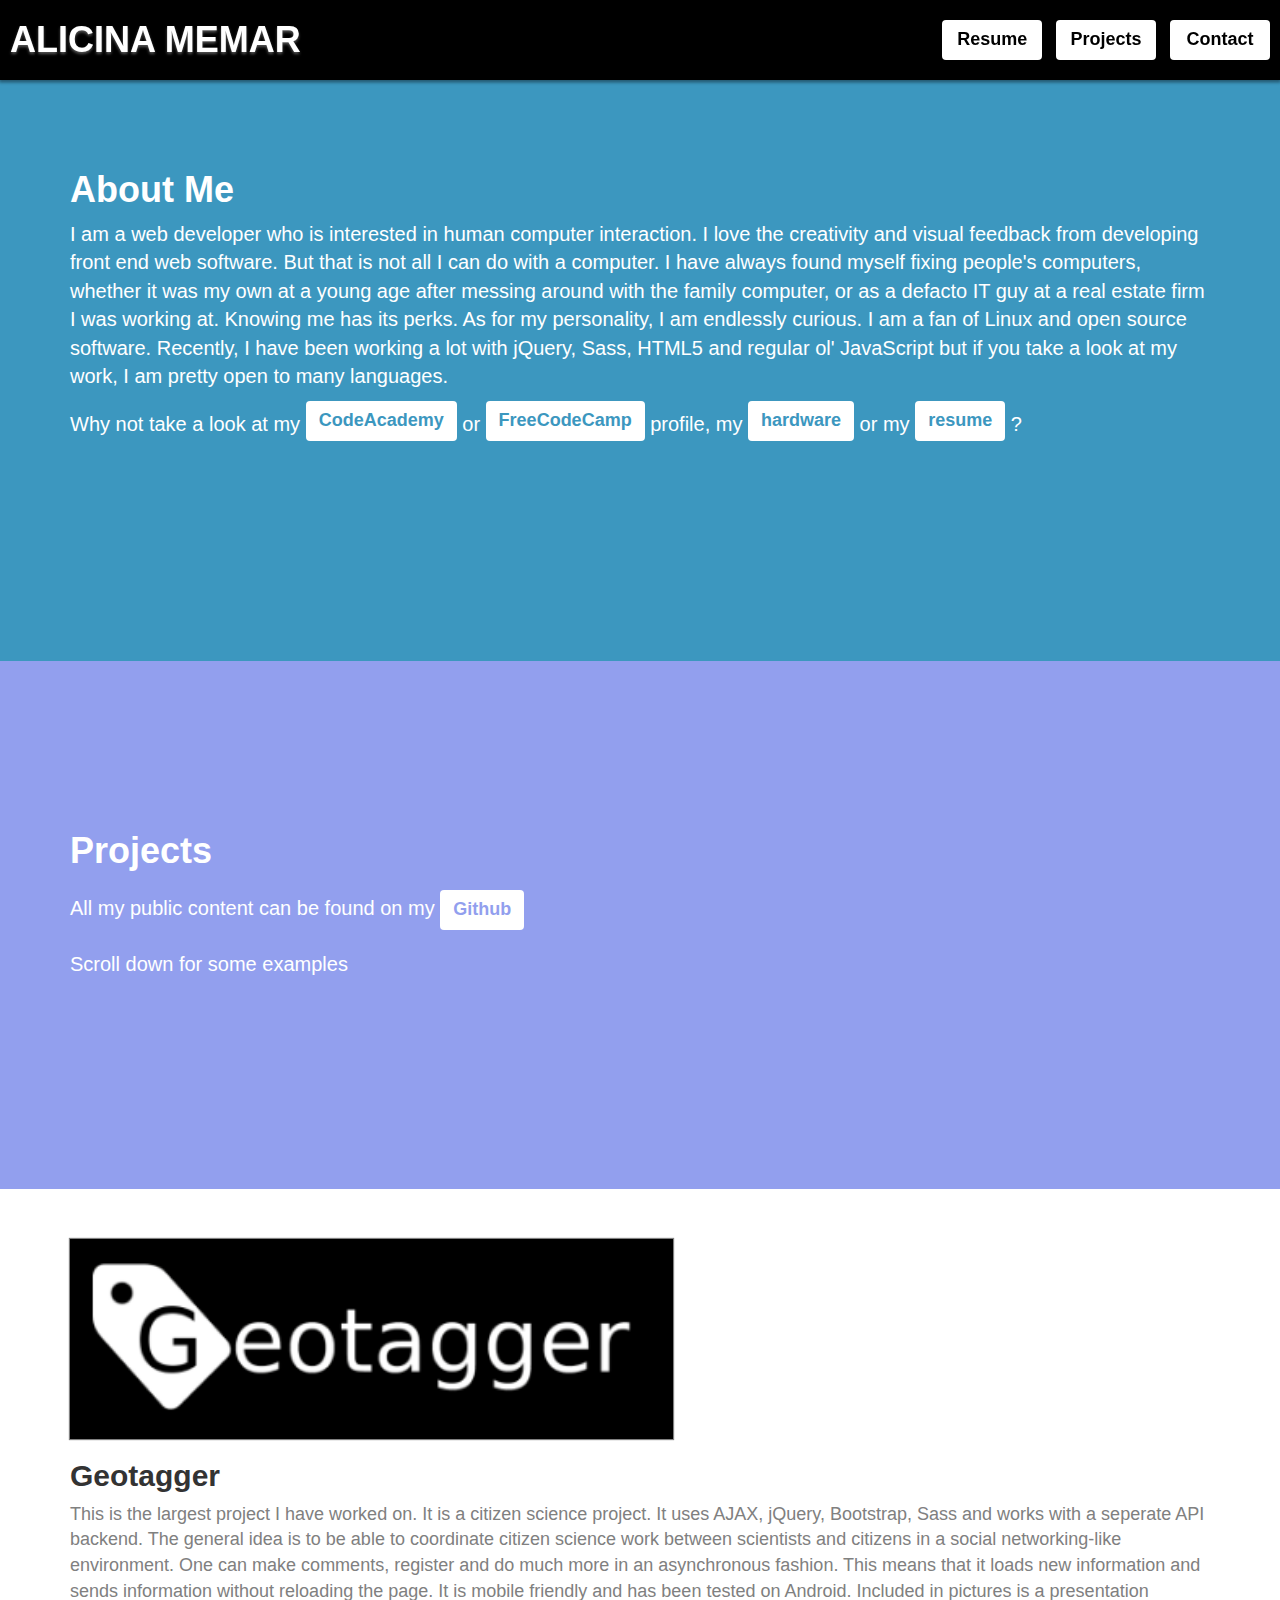
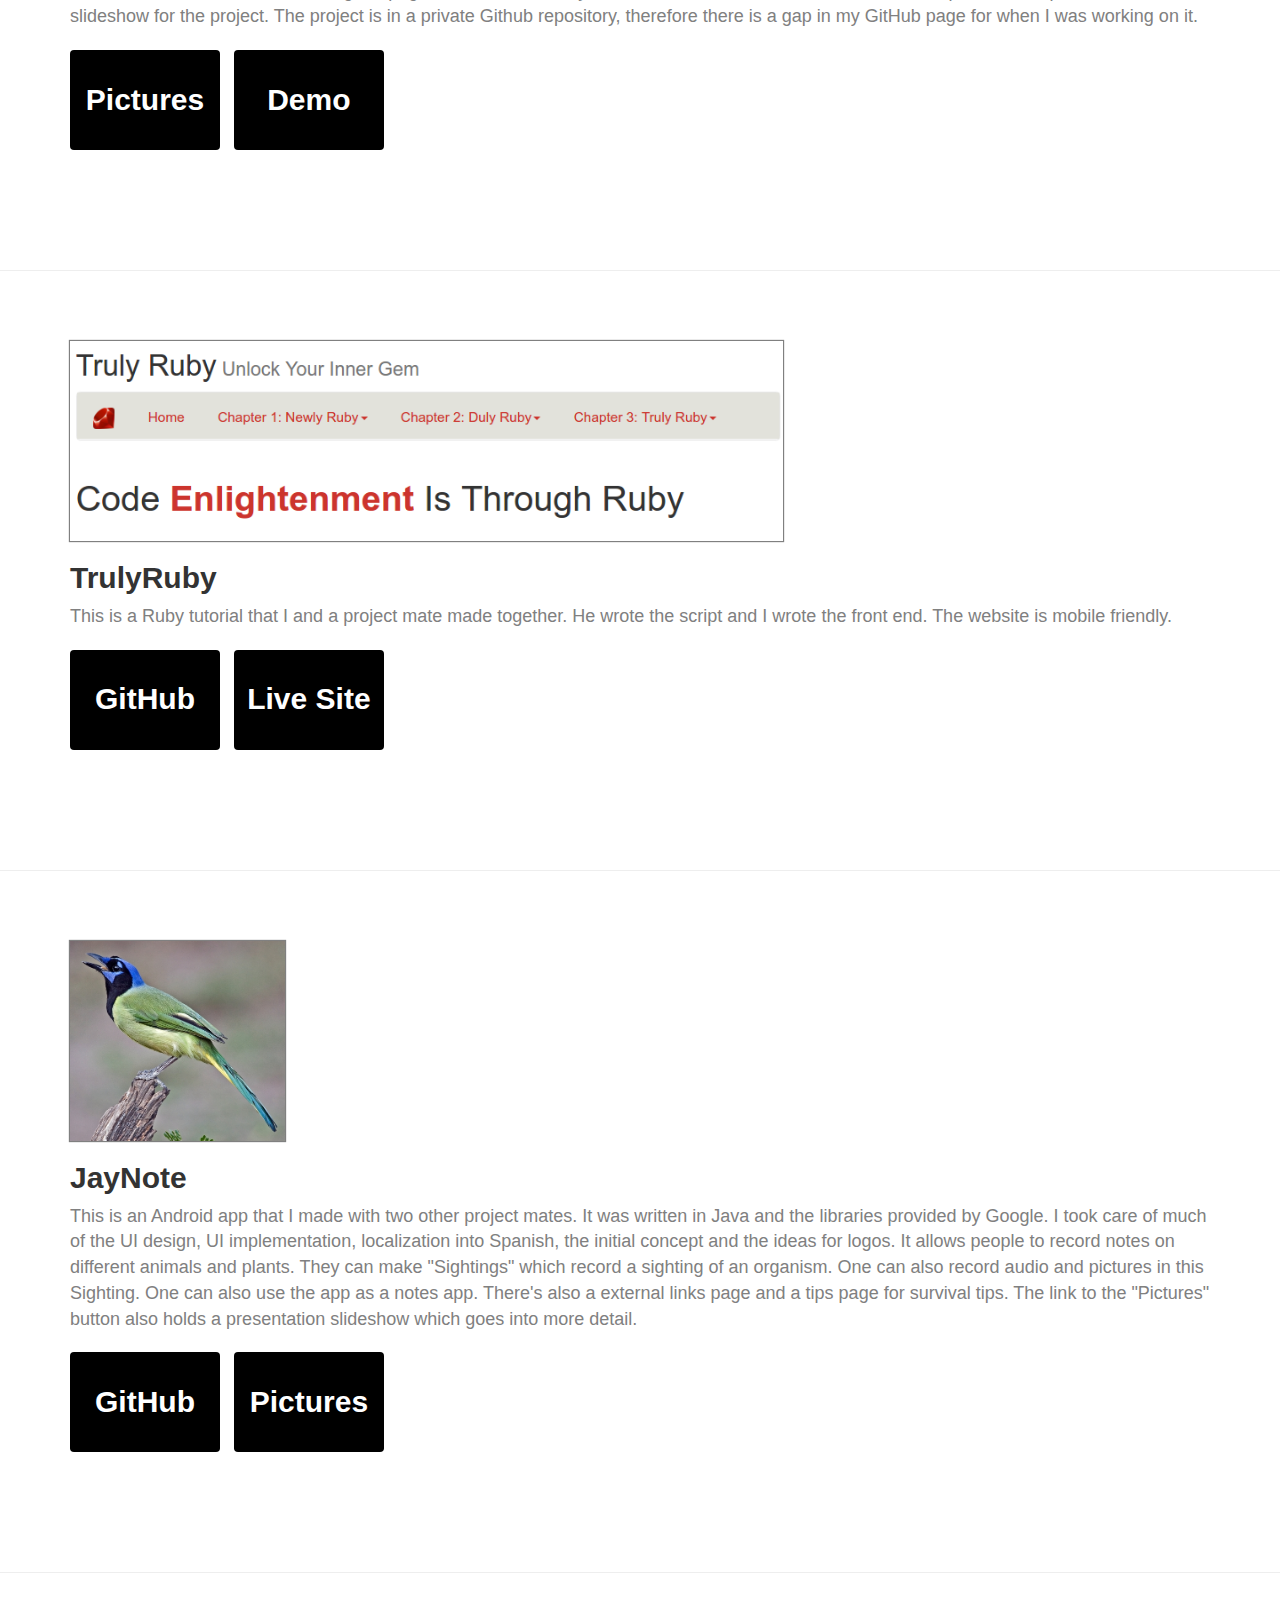
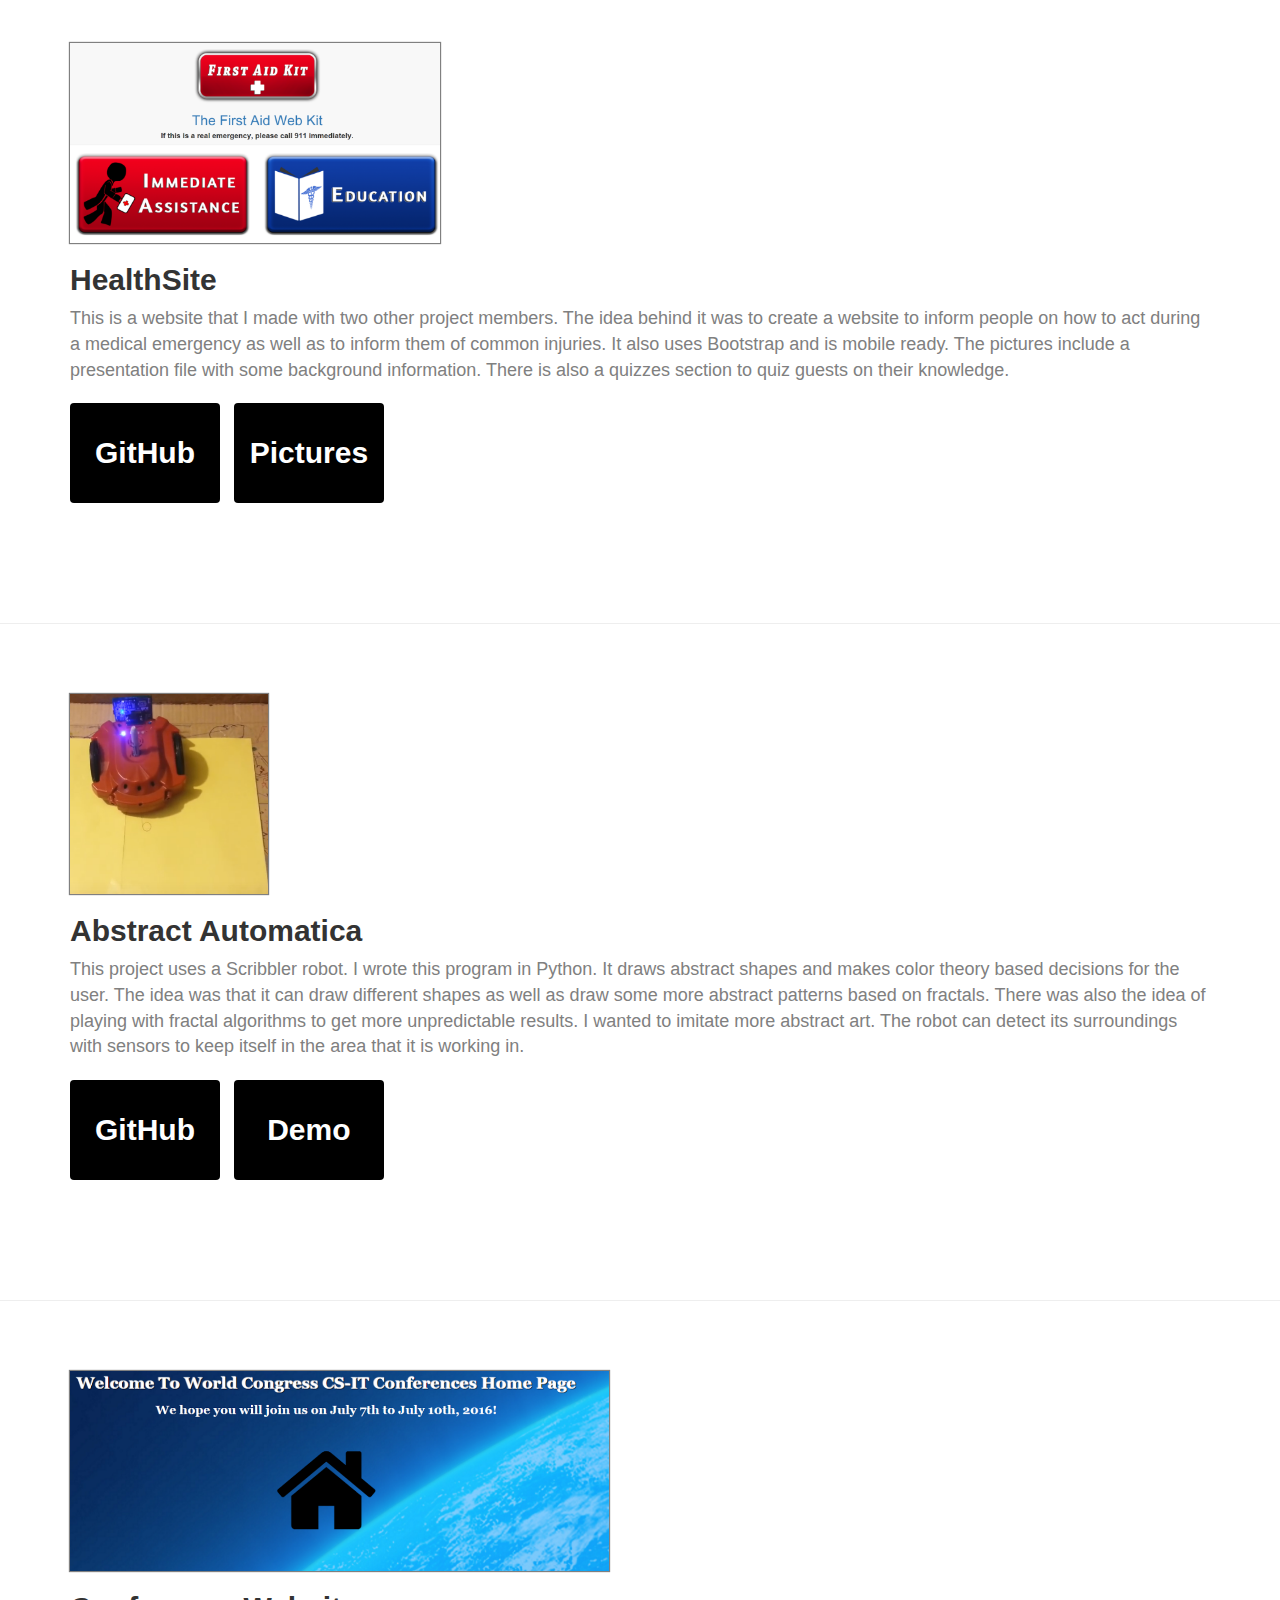
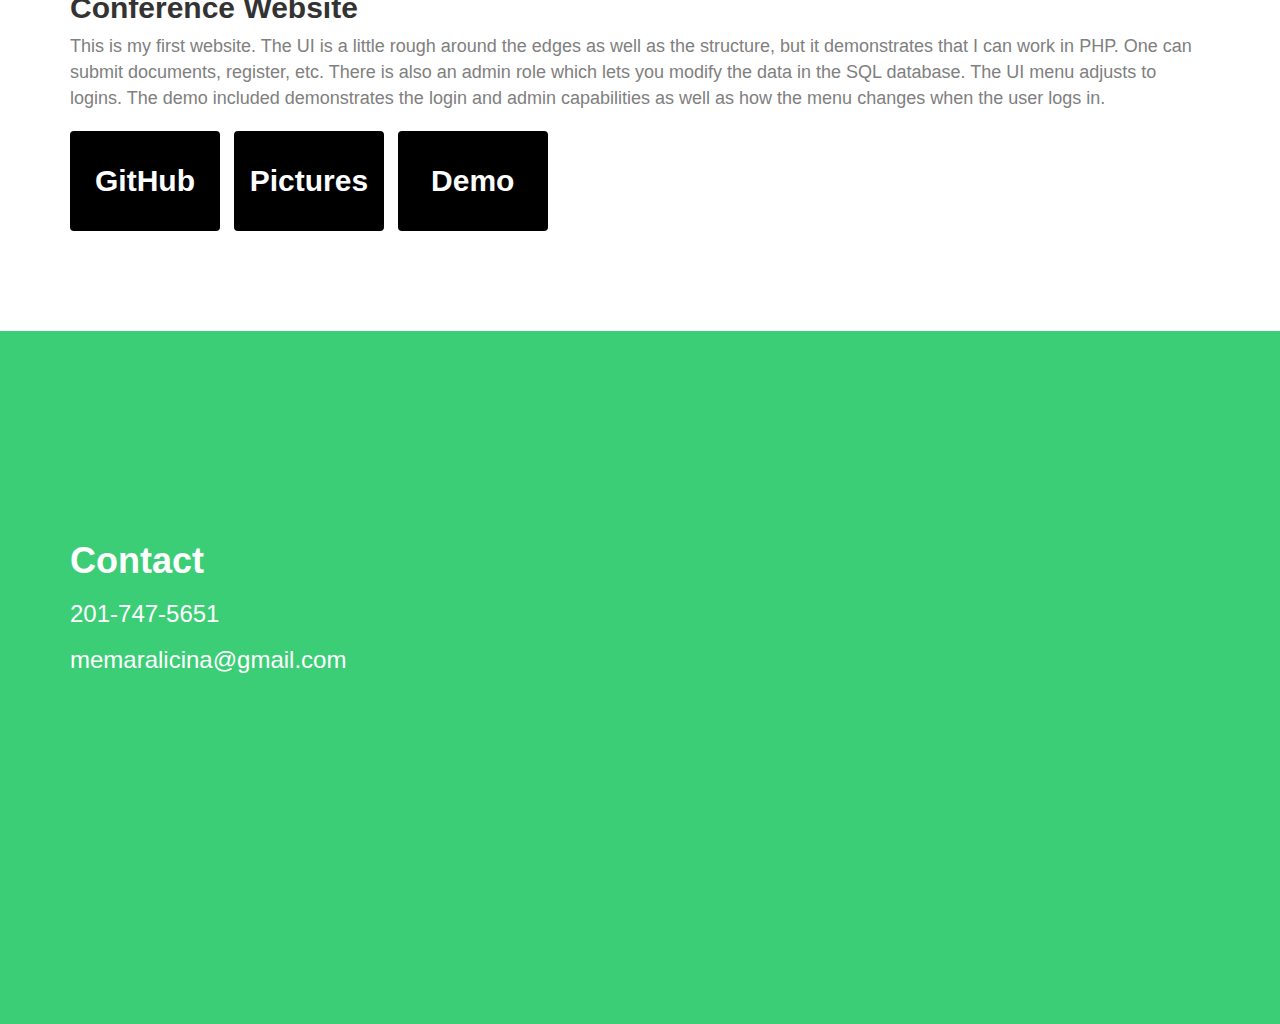
<file: index.html>
<!DOCTYPE html>
<html>
<head>
	<title>
	Alicina Memar's Portfolio
	</title>
	
	<meta charset="utf-8">
	<meta http-equiv="X-UA-Compatible" content="IE=edge">
	<meta name="viewport" content="width=device-width, initial-scale=1">
  <meta name="portfolio" content="Alicina Memar">
  <meta name="author" content="Alicina Memar">
	<!-- jQuery -->
	<!--<script src="https://ajax.googleapis.com/ajax/libs/jquery/1.11.3/jquery.min.js"></script>-->

	<!-- Bootstrap 3 -->
	<!--<script src="http://maxcdn.bootstrapcdn.com/bootstrap/3.3.5/js/bootstrap.min.js"></script>-->
	<!--<link rel="stylesheet" href="http://maxcdn.bootstrapcdn.com/bootstrap/3.3.5/css/bootstrap.min.css">-->
		<!--css-->
		
		
	<script src="./js/jquery-2.2.3.min.js"></script>
	<script src="./js/bootstrap.min.js"></script>
	<link href="./css/bootstrap.min.css" rel="stylesheet"/>
	
	
	<link href="./css/cssindex.css" rel="stylesheet" type="text/css">
	<link href="./images/favicon.ico" rel="shortcut icon">

</head>
<body>
	

	<div class="container visible-md visible-lg visible-sm">
		<div class="row">
			<nav class="navbar navbar-default navbar-fixed-top top ">
				<ul class="menu">
					<li class="name">
						<a class="" href="#about_me">
							<h1>Alicina Memar</h1>
						</a>
					</li>
	
				</ul>
				<ul class="menu menu_buttons">
					<li>
						<a href="https://drive.google.com/file/d/0B8VIAVgDjYzHR2hpUnB3a2Nka1E/view?usp=sharing" >
						<button type="button" class="btn" >Resume</button>
						</a>
					</li>
					<li>
						<a href="#projects_header" >
						<button type="button" class="btn" >Projects</button>
						</a>
					</li>
					<li>
						<a href="#contact" >
						<button type="button" class="btn">Contact</button>
						</a>
					</li>
				</ul>
			</nav>
		</div>
	</div>
	
	
	<div class="container visible-xs">
	<div class="row">
		<nav class="navbar navbar-inverse navbar-fixed-top top" role="navigation">
				<div class="navbar-header" >
					<button type="button" class="navbar-toggle collapsed" data-toggle="collapse" data-target="#bootstrap_collapse">
						<span class="sr-only">Toggle navigation</span>
						<span class="icon-bar"></span>
						<span class="icon-bar"></span>
						<span class="icon-bar"></span>
					</button>
					<span class="navbar-brand">
						<a href="#about_me" class="name_mobile">
							<span>ALICINA M</span>
						</a>
					</span>
				</div>
				<div class="collapse navbar-collapse nav" id="bootstrap_collapse">
				<ul class="menu_drop">
					<li>
						<a href="https://drive.google.com/file/d/0B8VIAVgDjYzHR2hpUnB3a2Nka1E/view?usp=sharing" >
						<button type="button" class="btn" >Resume</button>
						</a>
					</li>
					<li>
						<a href="#projects_header" >
						<button type="button" class="btn" >Projects</button>
						</a>
					</li>
					<li>
						<a href="#contact" >
						<button type="button" class="btn">Contact</button>
						</a>
					</li>
				</ul>
				</div>
		</nav>
	</div>
	</div>

	<div id="about_me" class="headers">
	<div class="container" >
		<div class="row">
		<div class="col-xs-12">
			<h1>About Me</h1>
			
			<p>I am a web developer who is interested in human computer interaction. I love the creativity and visual feedback from developing front end web software. But that is not all I can do with a computer.
			I have always found myself fixing people's computers, whether it was my own at a young age after messing around with the family computer, or as a defacto IT guy at a real estate firm I was working at. Knowing me has its perks. As for my personality, I am endlessly curious.
			I am a fan of Linux and open source software. Recently, I have been working a lot with jQuery, Sass, HTML5 and regular ol' JavaScript but if you take a look at my work, I am pretty open to many languages.
			</p>
			
			<p>Why not take a look at my 
			<a href="https://www.codecademy.com/chocolatechimpcookie"><button class="white_button button_margin btn"> CodeAcademy</button></a> or <a href="https://www.freecodecamp.com/chocolatechimpcookie"><button class="white_button button_margin btn">FreeCodeCamp</button></a>
			profile, my <a href="./hardware.html"><button class="white_button btn button_margin">hardware</button></a> 
			or my <a href="https://drive.google.com/file/d/0B8VIAVgDjYzHbjR0bGRfR3FBYkU/view" ><button type="button" class="white_button btn button_margin" >resume</button></a> ?</p>

			
		</div>
		</div>
	</div>
	</div>


	
	<div id="projects_header" class="headers">
	<div class="container" >
		<div class="row">
		<div class="col-xs-12 ">
			<h1>Projects</h1>
			<p> All my public content can be found on my
			<a  href="https://github.com/chocolatechimpcookie"><button style="margin-bottom: 10px;" class="btn white_button">Github</button></a>
			</p>
			<p>Scroll down for some examples</p>
		</div>
		</div>
	</div>
	</div>
	
	<div id="geotagger" class="project_wrapper">
	<div class="container" >
		<div class="row">
		<div class="col-xs-12">
			<img class="project_preview img-responsive" src="./images/geotagger_shots/geotagger.png">
					<h2>Geotagger</h2>
			<p class="project_description">This is the largest project I have worked on. It is a citizen science project. It uses AJAX, jQuery, Bootstrap, Sass and works with a seperate
			API backend. The general idea is to be able to coordinate citizen science work between scientists and citizens in a social networking-like environment.
			One can make comments, register and do much more in an asynchronous fashion. This means that it loads new information and sends information without reloading the page. It is mobile friendly and has been tested on Android.
			Included in pictures is a presentation slideshow for the project. The project is in a private Github repository, therefore there is a gap in my GitHub page for when I was working on it.
			</p>
			<a style="margin-right:10px" href="https://drive.google.com/open?id=0B8VIAVgDjYzHZFYwUVppbXFJaVk"><button class="project_buttons btn">Pictures</button></a>
			<a href="https://youtu.be/eXdX8pR4vGk"><button class="project_buttons btn">Demo</button></a>
		</div>
		</div>
	</div>
	</div>
	
		<hr>

	
	<div id="truly_ruby" class="project_wrapper">
	<div class="container" >
		<div class="row">
		<div class="col-xs-12">
			<img class="project_preview img-responsive" src="./images/trulyruby_shots/trulyrubyscreen.png">
					<h2>TrulyRuby</h2>
			<p class="project_description">
			This is a Ruby tutorial that I and a project mate made together. He wrote the script and I wrote the front end.
			The website is mobile friendly.
			</p>
			
			<a style="margin-right:10px" href="https://github.com/chocolatechimpcookie/trulyrubytutorial"><button class="project_buttons btn">GitHub</button></a>
			<a href="http://amem.neocities.org/trulyrubytutorial/html/index.html"><button class="project_buttons btn">Live Site</button></a>
		</div>
		</div>
	</div>
	</div>
	
	

	
	<hr>
	
	<div id="jay_note" class="project_wrapper">
	<div class="container" >
		<div class="row">
		<div class="col-xs-12">
			<img class= "project_preview img-responsive" src="./images/jay_preview.jpg">
			<h2>JayNote</h2>
			<p class="project_description">This is an Android app that I made with two other project mates.
			It was written in Java and the libraries provided
			by Google. I took care of much of the UI design, UI implementation, localization into Spanish,
			the initial concept and the ideas for logos. It
			allows people to record notes on different animals and plants. They can make "Sightings" which
			record a sighting of an organism. One can also record audio and pictures in this Sighting.
			One can also use the app as a notes app. There's also a external links page and a tips page for
			survival tips.
			The link to the "Pictures" button also holds a presentation slideshow which goes into more detail.
			</p>
			<a style="margin-right:10px" href="https://github.com/DestefanoHub/JayNote"><button class="project_buttons btn">GitHub</button></a>
			<a  href="https://drive.google.com/open?id=0B8VIAVgDjYzHanlnNjZyeEZ6WFk"><button class="project_buttons btn">Pictures</button></a>
		</div>
		</div>
	</div>
	</div>
	
	<hr>
	
	
	<div id="health_site" class="project_wrapper">
	<div class="container" >
		<div class="row">
		<div class="col-xs-12">
			<img class= "project_preview img-responsive" src="./images/health_preview.png">
			<h2>HealthSite</h2>
			<p class="project_description">This is a website that I made with two other project members. The idea behind it was to create a website
			to inform people on how to act during a medical emergency as well as to inform them of common injuries. It also uses Bootstrap and is
			mobile ready. The pictures include a presentation file with some background information. There is also a quizzes section to quiz
			guests on their knowledge.
			</p>
			<a style="margin-right:10px" href="https://github.com/DestefanoHub/HealthSite"><button class="project_buttons btn">GitHub</button></a>
			<a  href="https://drive.google.com/open?id=0B8VIAVgDjYzHSDkwSEhyRXByalE"><button class="project_buttons btn">Pictures</button></a>
		</div>
		</div>
	</div>
	</div>
	
	<hr>
	
	
	<div id="abstract_automatica" class="project_wrapper">
	<div class="container" >
		<div class="row">
		<div class="col-xs-12">
			<img class="project_preview img-responsive" src="./images/abstract_preview.png">
			<h2>Abstract Automatica</h2>
			<p class="project_description">This project uses a Scribbler robot. I wrote this program in Python. It draws abstract shapes and makes color theory based decisions for the user. The idea was that
			it can draw different shapes as well as draw some more abstract patterns based on fractals. There was also the idea of playing with fractal
			algorithms to get more unpredictable results. I wanted to imitate more abstract art. The robot can detect its surroundings with sensors to keep itself in the area
			that it is working in.</p>
			<a style="margin-right:10px" href="https://github.com/chocolatechimpcookie/abstract_automatica"><button class="project_buttons btn">GitHub</button></a>
			<a href="https://www.youtube.com/watch?v=ATaP7N77Aew"><button class="project_buttons btn">Demo</button></a>
		</div>
		</div>
	</div>
	</div>
	
	<hr>
	<div id="conference_php" class="project_wrapper">
	<div class="container" >
		<div class="row">
		<div class="col-xs-12">
			<img class="project_preview img-responsive" src="./images/conference_preview.png">

			<h2>Conference Website</h2>
			<p class="project_description">This is my first website. The UI is a little rough around the edges as well as the structure, but it demonstrates that I can work in PHP.
			One can submit documents, register, etc. There is also an admin role which lets you modify the data in the SQL database.
			The UI menu adjusts to logins. The demo included demonstrates the login and admin capabilities as well as how the menu changes when the user logs in.
			</p>
			<a style="margin-right:10px;"  href="https://github.com/chocolatechimpcookie/conference_php"><button class="project_buttons btn">GitHub</button></a>
			<a style="margin-right:10px;" href="https://drive.google.com/open?id=0B8VIAVgDjYzHWXVDTFVCc0piSEk"><button class="project_buttons btn">Pictures</button></a>
			<br class="visible-xs">
			<a href="https://youtu.be/njb4pnKmK28"><button class="project_buttons btn">Demo</button></a>

		</div>
		</div>
	</div>
	</div>
	

	
	<div id="contact" class="headers">
	<div class="container">
		
		<div class="row">
		<div class="col-xs-12">
		<br><br>
			<h1>Contact</h1>
			<h3>201-747-5651</h3>
			<h3>memaralicina@gmail.com</h3>
			<br><br><br><br><br><br><br>
		</div>
		</div>
	</div>
	</div>
	
	
</body>
</html>
</file>
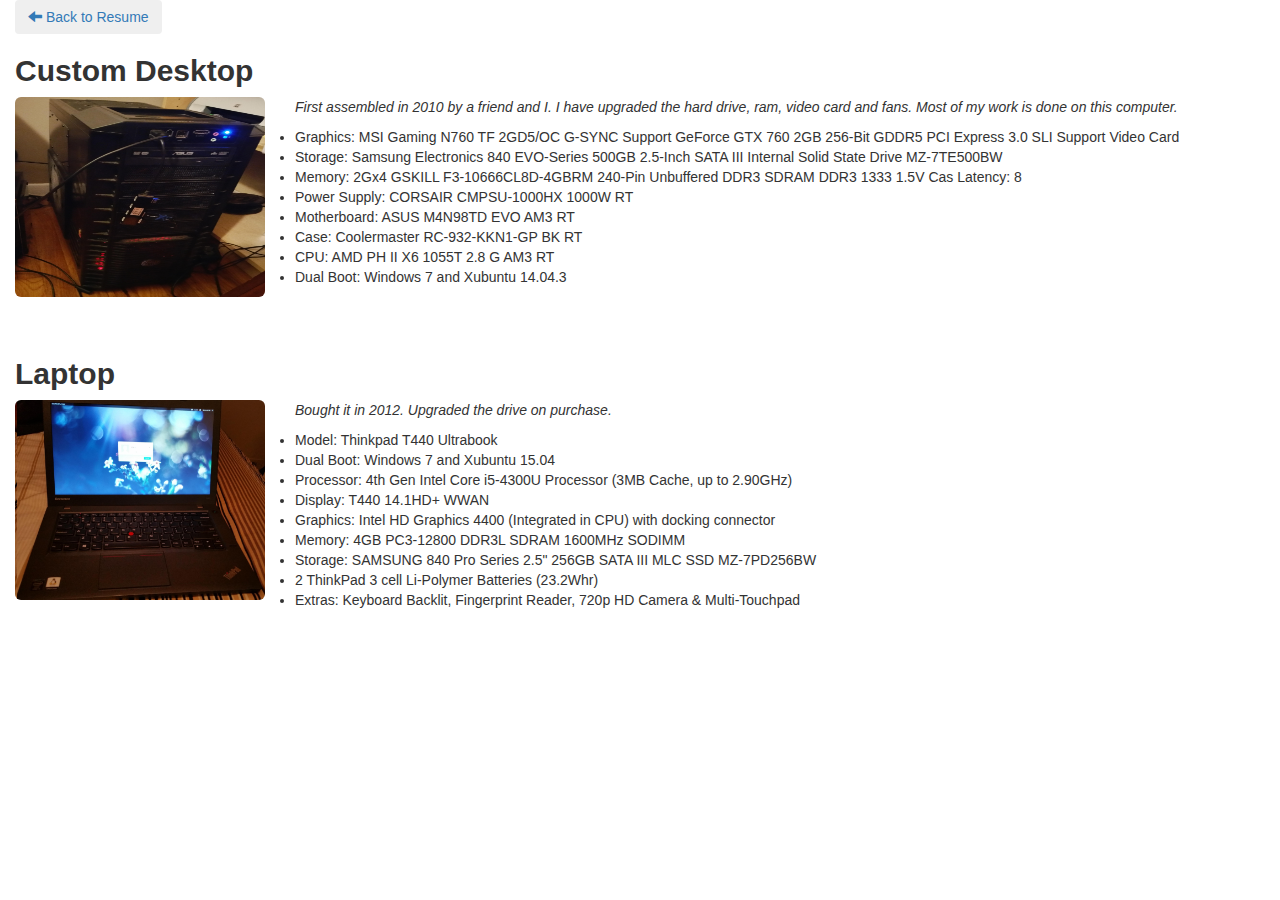
<file: hardware.html>
<!DOCTYPE html>
<html>
<head>
	<title>
	Alicina's Hardware -Click back to go back to the resume.
	</title>

	<!--css-->

  <!--favicon-->
  <link href="./images/favicon.ico" rel="icon">
  
	<!-- jQuery -->
	<script src="https://ajax.googleapis.com/ajax/libs/jquery/1.11.3/jquery.min.js"></script>

	<!-- Bootstrap 3 -->
	<script src="http://maxcdn.bootstrapcdn.com/bootstrap/3.3.5/js/bootstrap.min.js"></script>
	<link rel="stylesheet" href="http://maxcdn.bootstrapcdn.com/bootstrap/3.3.5/css/bootstrap.min.css">
	<link href="./css/cssindex.css" rel="stylesheet" type="text/css">


</head>

<body>
<div class="container-fluid">

  

  <a href="index.html"> <button type="button" class="btn top_button"><span class="glyphicon glyphicon-arrow-left"></span>  Back to Resume</button></a>
  
  
  
  <h2>Custom Desktop</h2>

  
  <div class="hidden-xs hidden-s hidden-m">
  <div class="clearfix lists">
    <img class="pic img-rounded img-responsive pull-left gap_right" src="desktop.jpg"/>
  
    <p><i>First assembled in 2010 by a friend and I. I have upgraded the hard drive, ram, video card and fans. Most of my work is done on this computer.  </i></p>
    
    <ul>
    
  	<li>Graphics: MSI Gaming N760 TF 2GD5/OC G-SYNC Support GeForce GTX 760 2GB 256-Bit GDDR5 PCI Express 3.0 SLI Support Video Card</li>
  	<li>Storage: Samsung Electronics 840 EVO-Series 500GB 2.5-Inch SATA III Internal Solid State Drive MZ-7TE500BW</li>
    
    <li>Memory: 2Gx4 GSKILL F3-10666CL8D-4GBRM 240-Pin Unbuffered DDR3 SDRAM DDR3 1333 1.5V Cas Latency: 8 </li>	
    <li>Power Supply: CORSAIR CMPSU-1000HX 1000W RT	</li>
    <li>Motherboard: ASUS M4N98TD EVO AM3 RT	</li>
    <li>Case: Coolermaster RC-932-KKN1-GP BK RT	</li>
    <li>CPU: AMD PH II X6 1055T 2.8 G AM3 RT</li>
    
    
    <li>Dual Boot: Windows 7 and Xubuntu 14.04.3</li>
    
    </ul>
  
  </div>
  </div>
  
  
  <div class="visible-xs visible-s visible-m lists">
  

    <img class="pic img-rounded img-responsive" src="desktop.jpg"/>
    <br>
    
  
    <p><i>First assembled in 2010 by a friend and I. I have upgraded the hard drive, ram, video card and fans. Most of my work is done on this computer.       </i></p>
    
    <ul>
    
    	<li>Graphics: MSI Gaming N760 TF 2GD5/OC G-SYNC Support GeForce GTX 760 2GB 256-Bit GDDR5 PCI Express 3.0 SLI Support Video Card</li>
    	<li>Storage: Samsung Electronics 840 EVO-Series 500GB 2.5-Inch SATA III Internal Solid State Drive MZ-7TE500BW</li>
      <li>Memory: 2Gx2 GSKILL F3-10666CL8D-4GBRM 240-Pin Unbuffered DDR3 SDRAM DDR3 1333 1.5V Cas Latency: 8 </li>	
      <li>Power Supply: CORSAIR CMPSU-1000HX 1000W RT	</li>
      <li>Motherboard: ASUS M4N98TD EVO AM3 RT	</li>
      <li>Case: Coolermaster RC-932-KKN1-GP BK RT	</li>
      <li>CPU: AMD PH II X6 1055T 2.8 G AM3 RT</li>
      <li>Dual Boot: Windows 7 and Xubuntu 14.04.3</li>
    
    </ul>
    
  
  
  </div>
  
  
  
  <br><br>
  


  
    <!--I think img-responsive is throwing off the last two lines and wrapping them quite oddly-->

    
  <h2>Laptop</h2>
  
  <div class="hidden-xs hidden-s hidden-m lists">
  <div class="clearfix">
    <img class="pic img-rounded img-responsive pull-left gap_right" src="laptop.jpg"/>
  
    <p><i>Bought it in 2012. Upgraded the drive on purchase.</i></p>
    
    
    <ul>
    	<li>Model: Thinkpad T440 Ultrabook </li>
    	<li>Dual Boot: Windows 7 and Xubuntu 15.04</li>
    	<li>Processor: 4th Gen Intel Core i5-4300U Processor (3MB Cache, up to 2.90GHz)</li>
    	<li>Display: T440 14.1HD+ WWAN</li>
    	<li>Graphics: Intel HD Graphics 4400 (Integrated in CPU) with docking connector</li>
    	<li>Memory: 4GB PC3-12800 DDR3L SDRAM 1600MHz SODIMM</li>
    	<li>Storage: SAMSUNG 840 Pro Series 2.5" 256GB SATA III MLC SSD MZ-7PD256BW</li> 
    	<li>2 ThinkPad 3 cell Li-Polymer Batteries (23.2Whr)</li>
    	<li>Extras: Keyboard Backlit, Fingerprint Reader, 720p HD Camera & Multi-Touchpad</li>
    
    </ul>
  
  </div>
  </div>
  
  
  <div class="visible-xs visible-s visible-m lists">
  

    <img class="pic img-rounded img-responsive" src="laptop.jpg"/>
    <br>
    
  
    <p><i>Bought it in 2012. Upgraded the drive on purchase.</i></p>
    
    
    <ul>
    	<li>Model: Thinkpad T440 Ultrabook </li>
    	<li>Dual Boot: Windows 7 and Xubuntu 15.04</li>
    	<li>Processor: 4th Gen Intel Core i5-4300U Processor (3MB Cache, up to 2.90GHz)</li>
    	<li>Display: T440 14.1HD+ WWAN</li>
    	<li>Graphics: Intel HD Graphics 4400 (Integrated in CPU) with docking connector</li>
    	<li>Memory: 4GB PC3-12800 DDR3L SDRAM 1600MHz SODIMM</li>
    	<li>Storage: SAMSUNG 840 Pro Series 2.5" 256GB SATA III MLC SSD MZ-7PD256BW</li> 
    	<li>2 ThinkPad 3 cell Li-Polymer Batteries (23.2Whr)</li>
    	<li>Extras: Keyboard Backlit, Fingerprint Reader, 720p HD Camera & Multi-Touchpad</li>

    

    </ul>
  
  
  </div>
  
  <br><br>
  
  
  


</div>


</body>


</html>
</file>
<file: css/cssindex.css>
/*base color #87CEEB r53, g81, b92  rgb(135,206,235)*/
/*other base colors:*/
/*  green 85F0B0*/
/*  purpleish blue 929FEE*/
/*  other aqua 87CDEB*/
/*darker acqua 3C97BF*/
/*  orange FFC98D*/
/*//xs*/
/*http://paletton.com/#uid=63r0u0kehUd2k+N8QYniROamVFc*/

/* xs*/
@media (min-width: 0px)
/*@media only screen and(min-width:480px)*/
{
  #projects_header button
  {
   margin-top: 10px;
   
  }
  
  .project_preview
  {
   /*width: 50%; */
  }
  
  .button_margin
  {
   margin-bottom: 10px; 
  }

}



/*sm*/

@media only screen and(min-width:768px)
{
  #projects_header button
  {
   margin-top: 0;
   
  }
  .project_preview
  {
   width: inherit; 
  }
    .button_margin
  {
   margin-bottom: 0; 
  }

}


/*md*/
@media only screen and(min-width:992px)
{
  
  
  
}

@-ms-viewport
{
  width: device-width;
}

.gap_right 
{
  margin-right: 30px; 
}

.navbar-toggle
{
  border: 0px !important;
  
}

.navbar-toggle:active
{
  background-color:black !important;
}

.menu
{
	list-style-type:none;
	position:relative;
	display:inline-block;
	z-index:100;
  background-color: black;
}



.top
{
	position:fixed;
	top:0;
	width:100%;
	/*background-color:white;*/
  /*background-color: #87CEEB !important;*/
  background-color: black !important;
	border-bottom:black;
	box-shadow: 0 1.5px 3px 1px rgba(0,0,0,0.4);
	padding:0;
}

.menu > li
{
	display:inline-block;
	text-align: center;

}

.menu_buttons
{
  float: right;
  /*line-height: 20%;*/

}

.menu_buttons button
{
  margin-top:20px;
  margin-right: 10px;
  /*color:#87CEEB;*/
  color:black;
  width: 100px;
  background-color: white !important;
  font-weight:900 !important;
  font-size: 18px !important;
  


}

.menu_drop button
{
	
	
	  background-color: white !important;
  font-weight:900 !important;
  font-size: 18px !important;
}



.menu_buttons button:hover
{
  color:white;
  background-color: black !important;
}


.white_button
{
  background-color: white !important;
  font-weight:900 !important;
  font-size: 18px !important;
}

.white_button:hover
{ 
    color: black !important;

}

.project_buttons
{
  background-color: black;
  color:white;
  /*border-radius: 2px;*/
  /*border-color: black 1px;*/
  font-size: 30px !important;
  width: 150px;
  font-weight: 900 !important;
  height:100px;
  margin-left: auto;
  margin-right: auto;
}

.project_buttons:hover
{
 background-color:white;
 color:black;
  
}

.project_buttons:active
{
	color:white;
}

#projects_header button
{
 color: #929FEE;
 
 
}

#projects_header
{
 background-color: #929FEE; 
}

.project_wrapper .row
{
  padding-top: 50px;
  /*color:white; */
  padding-bottom: 100px;
}

.project_wrapper button
{
  /*font-weight:900 !important;*/
  /*font-size: 18px !important;*/
	margin-top: 10px;
}

.project_wrapper p
{
	font-size: 18px;
}

#about_me button
{
 color: #3C97BF;

}

#about_me
{
	background-color: #3C97BF;

}

#about_me p
{
  
  font-weight:500 !important;
 
}

.headers .row
{
  padding-top: 150px;
  padding-bottom: 200px;
  color: white;
  text-align: left;

}

.headers p
{
 font-size: 20px; 
}

#contact
{
  /*background-color: #FFC98D;*/
	    background-color: #3BCE76;

}

.name a
{
  color:white;
  text-shadow: 0px 2px 3px #555;
  vertical-align: middle;
  line-height: 50%;
}

.name
{
  margin-left: -30px;
  text-transform: uppercase;
}

/*body*/
/*{*/
/*  font-smooth: auto !important;*/
/*  text-shadow: 1px 1px 1px rgba(0,0,0,0.004) !important;*/
/*	-webkit-font-smoothing: antialiased !important;*/
/*	-moz-osx-font-smoothing: grayscale !important;*/
/*}*/

.name a:hover
{
  text-decoration: none;
  color:white;
}

.name_mobile span
{
	font-size: 36px;
	/*margin-left: 100px;*/
  color:white;
	text-shadow: 0px 2px 3px #555;
	font-weight:900 !important;

}

.name_mobile:hover
{
	text-decoration: none;
}


.menu_drop
{
	display:inline-block;
	text-align: left;
	list-style-type: none;
	width: 100%;
	/*border-top: 1px solid gray;*/
	border-top: 2px solid #FFA948;

}
.menu_drop li, .menu_drop
{
	margin-left: 0 !important;
	padding-left: 0 !important;


}

.menu_drop button
{
	margin-top: 20px;
	color: black;
	/*width: 100px;*/
	width: 100%;
	text-align: left;
}

 .top_button:hover, .bottom_button:hover
{
  /*border-color: #87CEEB;*/
  /*background-color: white;*/
  color: black !important;
}

/* .top_button:hover, .bottom_button:hover*/
/*{*/
  /*border-color: #87CEEB;*/
/*  background-color: black;*/
/*  color: white;*/
/*}*/


.lists li
{
  
 /*list-style-type: none; */
}







.gitbutton a
{
  color:white;
}  


.interests > li
{
  /*white-space: nowrap;*/
  /*display:inline;*/
}

.interests
{
 /*display: list-item; */
 	/*list-style-type:none;*/

}

.center
{
 display:block;
 margin-left:auto;
 margin-right:auto;
 text-align:center;
}



/*.resume*/
/*{*/
/*  border-bottom: 10px solid black;*/
/*}*/
/*.container*/
/*{*/
/*  */
/*}*/
/*project colors*/
/*  green 85F0B0*/
/*  purpleish blue 929FEE*/

/*special colors*/
/*  other aqua 87CDEB*/
/*  orange FFC98D*/



.resume
{
 background-color:#FFC98D !important;
 /*width: 100% !important;*/
}





/*#projects*/
/*{*/
/*  background-color: #85F0B0;*/
/*}*/

#hardware
{
  background-color: #FFC98D;
  padding-bottom: 150px;
}
.bottom_button
{
  position:relative;
  color: white !important;
  background-color: #FFC98D;
  font-weight:900 !important;
  font-size: 40px !important;

}



#trulyruby
{
  
}



.restofpage
{
  z-index:-1;
  margin-top: 68px;

}

.pic
{
width:250px;
height:200px;
/*float:right;*/
/*z-index:5;*/
}


.left
{
	position:relative;
}
.right
{
	float:right;
	
}

body
{
 font-family:"Roboto","Helvetica Neue",Helvetica; 
}

.test
{
	border:1px solid;
}

.project_preview
{
 /*border: 1px solid gray;*/
 box-shadow: 0px 0px 1px 1px gray;
 height: 200px;
 
    
}

/*.project_preview:hover*/
/*{*/
/* box-shadow: 0px 0px 2px 1px gray;*/
/*}*/

.project_description
{
    color: grey;
}

h2, h1
{
  font-weight: 900 !important;
}

/*What do I want as a layout, left and stuff? */
</file>
